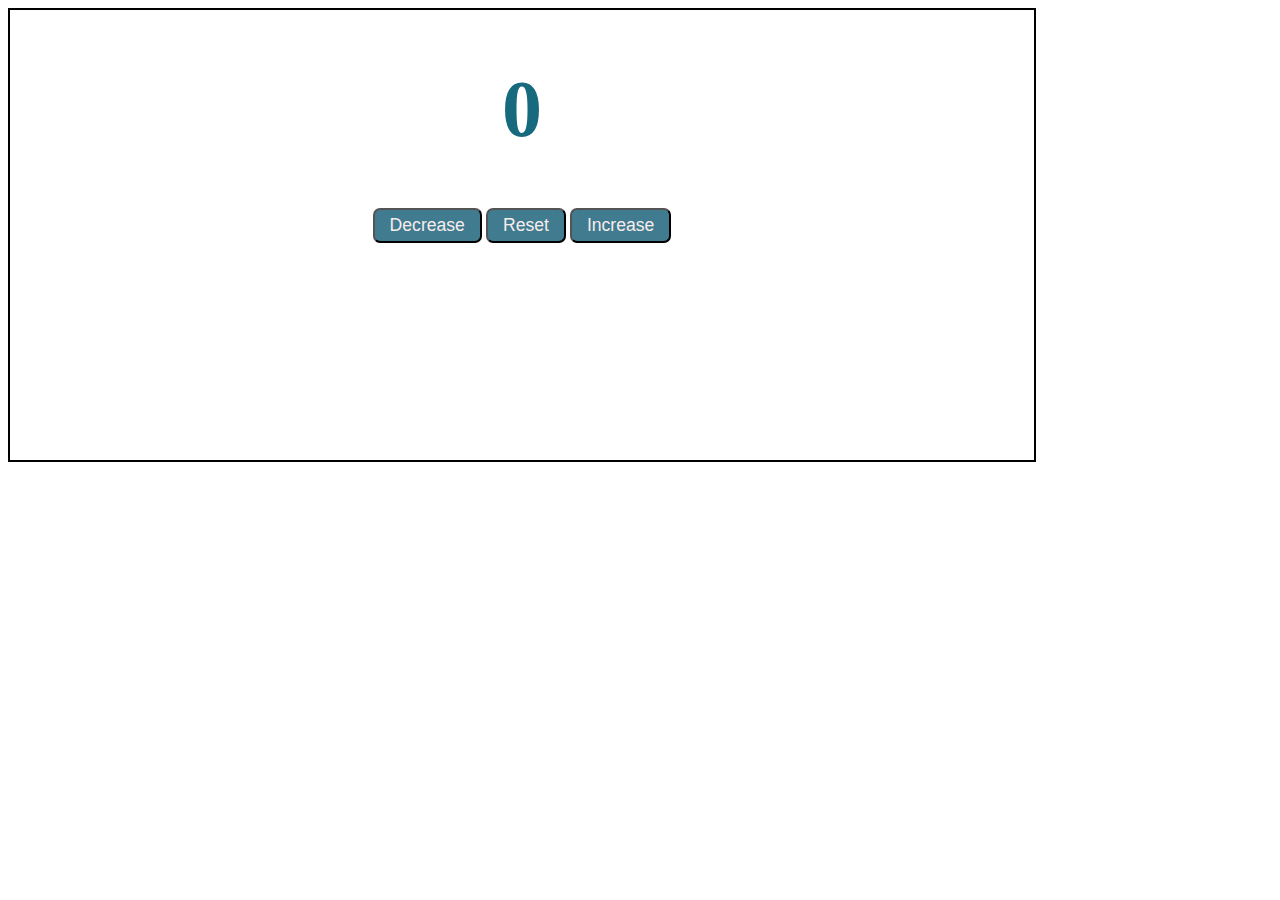
<file: counter-app/index.html>
<!DOCTYPE html>
<html lang="en">
<head>
    <meta charset="UTF-8">
    <meta http-equiv="X-UA-Compatible" content="IE=edge">
    <meta name="viewport" content="width=device-width, initial-scale=1.0">
    <title>Program-Counter</title>
    <link rel="stylesheet" href="style.css">
</head>
<body>
    <div class="container">
    <h1 id="count">0</h1>

    <div class="btn">
        <button  class="btn1" id="decreaseBtn" onclick="Decrease()">Decrease</button>
        <button  class="btn1" id="resetBtn" onclick="reset()">Reset</button>
        <button  class="btn1" id="increaseBtn" onclick="Increase()">Increase</button>
    </div>

    </div>
    <script src="script.js"></script>
</body>

</html>
</file>
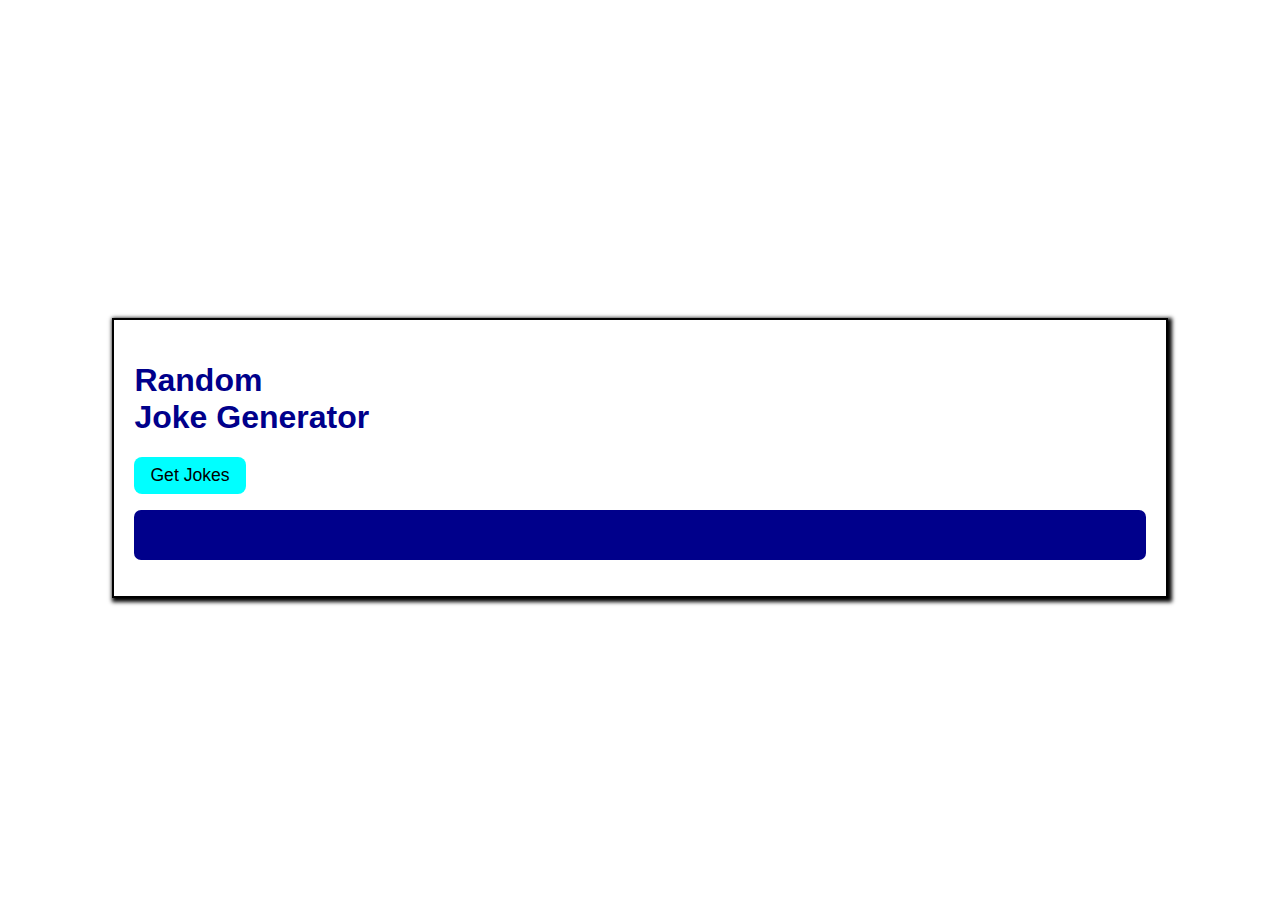
<file: Project-10(api)/index.html>
<!DOCTYPE html>
<html lang="en">
<head>
    <meta charset="UTF-8">
    <meta http-equiv="X-UA-Compatible" content="IE=edge">
    <meta name="viewport" content="width=device-width, initial-scale=1.0">
    <title>Joke Generator using API</title>
    <link rel="stylesheet" href="style.css">
</head>
<body>
    <div class="container">
        <h1>Random <br> Joke Generator</h1>
        
        <div class="btn">
            <button id="generate">Get Jokes</button>
        </div>

        <div class="para">
            <p id="display"></p>
            
        </div>

        
    </div>
    <script src="script.js"></script>
</body>
</html>
</file>
<file: counter-app/style.css>
.container{
    width: 80vw;
    height: 50vh;
    border: 2px solid black;
    text-align: center;
}

#count{
    font-size: 5em;
}

#count{
    color: rgb(23, 105, 126);
}

.btn1{
    padding: 5px 15px;
    font-size: 1.1em;
    border-radius: 7px;
    background-color: rgb(64, 123, 143);
    color: rgb(248, 237, 237);
}
</file>
<file: Project-10(api)/style.css>
body{
    height: 100vh;
    display: flex;
    justify-content: center;
    align-items: center;
}

.container{
    width: 80%;
    padding: 20px;
    border: 2px solid black;
    box-shadow: 2px 2px 4px 2px;
}

#generate{
    padding: 8px 16px;
    font-size: 1.1em;
    border-radius: 8px;
    border: none;
    background-color: aqua;
    columns: white;
    transition: 0.3s;
    cursor: pointer;
}

#generate:hover{
    background-color: darkblue;
    color: white;
}

h1{
    color: darkblue;
    font-weight: 700;
    font-family: Arial, Helvetica, sans-serif;
}

#display{
    padding: 25px;
    height: auto;
    font-size: 1rem;
    font-family: Arial, Helvetica, sans-serif;

}

.para{
    width: 100%;
    background-color: darkblue;
    border-radius: 7px;
    font-family: Arial, Helvetica, sans-serif;
    color: white;
}
</file>
